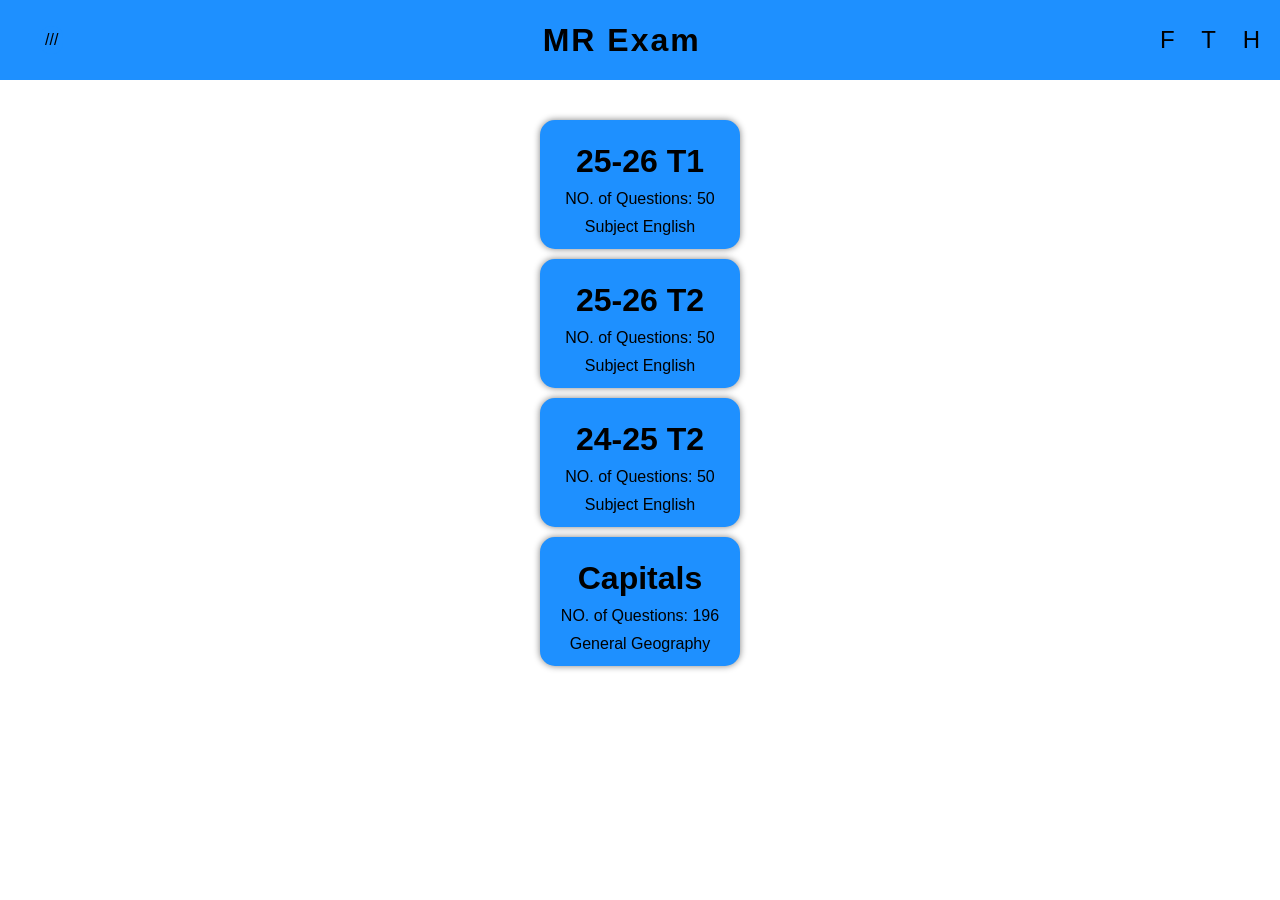
<file: index.html>
<!DOCTYPE html>
<html lang="en">
<head>
    <meta charset="UTF-8">
    <meta name="viewport" content="width=device-width, initial-scale=1.0">
    <title>MR Exam</title>
    <link href="style.css" rel="stylesheet">
</head>
<body>

    <aside id="side">
        
        <div id="all">
            <h2 id="name">MR Exam</h2>
            <h4 id="theme">Theme</h4>
            <select id="select">
                <option id="blue" value="dodgerblue">Blue</option>
                <option id="green" value="lightgreen">Green</option>
                <option id="orange" value="orange">Orange</option>
                <option id="red" value="tomato">Red</option>
            </select>
        </div>
        <button id="hideside" class="btn1">X</button>
    </aside>
    

    <header id="head">
        <button id="sidebtn" class="btn1">///</button>
        <h1 id="name">MR Exam</h1>
        <div id="cate">
            <p id="facebook">F</p>
            <p id="telegram">T</p>
            <p id="help">H</p>
        </div>
    </header>
    <footer class="foot">
        <form id="quiz-form"> 

            <div class="rdiv">
                <input id="squiz" type="radio" name="quizes">
                <label for="squiz">5 Questions</label>

            </div>

            <div class="rdiv">
                
                <input id="quiz" type="radio" name="quizes">
                <label for="quiz">10 Questions</label>
            </div>

            <div class="rdiv">
                <input id="lquiz" type="radio" name="quizes">
                <label for="lquiz">20 Questions</label>
                
            </div>

            <div class="rdiv">
                <input id="fexam" type="radio" name="quizes">
                <label for="fexam">All Questions</label>
                
            </div>
    
    
        </form>

        <button id="next">Next</button>
        <button id="cancel">Cancel</button>
    </footer>
    <div id="cards">
    </div>
    <script src="index.js"></script>
</body>
</html>
</file>
<file: style.css>
:root{
    --primary-color: dodgerblue;
    --second-color: rgb(9, 86, 162);
    --white-color: white;
    --black-color: black;
    --white-back: white;
    --black-back: black;
}

* {
    font-family: Arial, Helvetica, sans-serif;
    margin: 0;
    box-sizing: border-box;
}

body{
    height: 100vh;
    width: 100vw;
    margin: 0;
}

#head{
    display: flex;
    justify-content: space-between;
    align-items: center;
    width: 100%;
    color: var(--black-color);
    height: min(10%, 80px);
    background: var(--primary-color);
    padding: 0 20px;
    color: var(--black-color);
}

#all{
    width: 40%;
    margin: 10px;
}

#all *{
    margin-top: 10px;
}

#name{
    letter-spacing: 2px;
}

#cate{
    display: flex;
    justify-content: space-between;
    width: 100px;
    font-size: 1.5em;
}

#cards{
    display: flex;
    justify-content: flex-end;
    align-items: center;
    flex-direction: column;
    gap: 10px;
    padding: 40px;
    width: 100vw;
}

.card{
    width: 200px;
    height: auto;
    border: 3px var(--primary-color) solid;
    background-color: var(--primary-color);
    border-radius: 15px;
    padding: 10px;
    display: flex;
    flex-direction: column;
    justify-content: start;
    align-items: center;
    box-shadow: 0 0 7px gray;
    transition: .5s;
    color: var(--black-color);
}

.card *{
    margin-top: 10px;
}

.card:hover{
    background-color: var(--primary-color);
    transform: translateX(10px);
    
}


#side{
    position: fixed;
    background: var(--white-color);
    width: 0;
    height: 100%;
    margin: 0;
    left: 0;
    top: 0;
    overflow: hidden;
    transition: .5s;
    color: var(--black-color);
    z-index: 101;
}

#side.active {
    display: flex;
    justify-content: space-between;
    align-items: start;
    width: min(40%, 300px);
    border-right: 5px solid var(--primary-color);
    padding: 3px;
    z-index: 101;
}

#sidebtn{
    margin: 20px;
    background-color: var(--primary-color);
    border-radius: 15px;
    border: 3px solid var(--b1-color);
    font-size: 1em;
    padding: 5px;
    cursor: pointer;
}

#hideside{
    background-color: var(--b1-color);
    font-size: 1em;
    padding: 3px 5px;
    border-radius: 15px;
    border: none;
    margin: 10px;
}

#all{
    width: 40%;
    margin: 10px;
}

#all *{
    margin-top: 10px;
}

#select{
    border-radius: 15px;
    padding: 3px;
    background-color: var(--primary-color);
    border: 2px solid var(--b1-color);
}

#select #blue{
    background-color: dodgerblue;
    border-radius: 15px;
}

#select #green{
    background-color: lightgreen;
    border-radius: 15px;
}

#select #orange{
    background-color: orange;
    border-radius: 15px;
}

#select #red{
    background-color: tomato;
    border-radius: 15px;
}

.foot{
    width: 100%;
    position: fixed;
    bottom: 0;
    left: 0;
    background-color: var(--primary-color);
    z-index: 99;;
    height: 0;
    overflow: hidden;
    transition: .5s;
}

.active-foot{
    display: flex;
    flex-direction: column;
    align-items: center;
    gap: 20px;
    height: 60%;
    padding-top: 20px;
    box-shadow: 0 0 15px var(--primary-color);
}

#quiz-form{
    display: flex;
    flex-direction: column;
    row-gap: 15px;
}

.rdiv{
    display: flex;
    font-size: larger;
}

.rdiv * {
    margin-left: 15px;
}

#next, #cancel{
    border-radius: 15px;
    padding: 0 10px;
    margin-top: 20px;
    font-size: 2em;
    transition: .5s;
    border: none;
}
</file>
